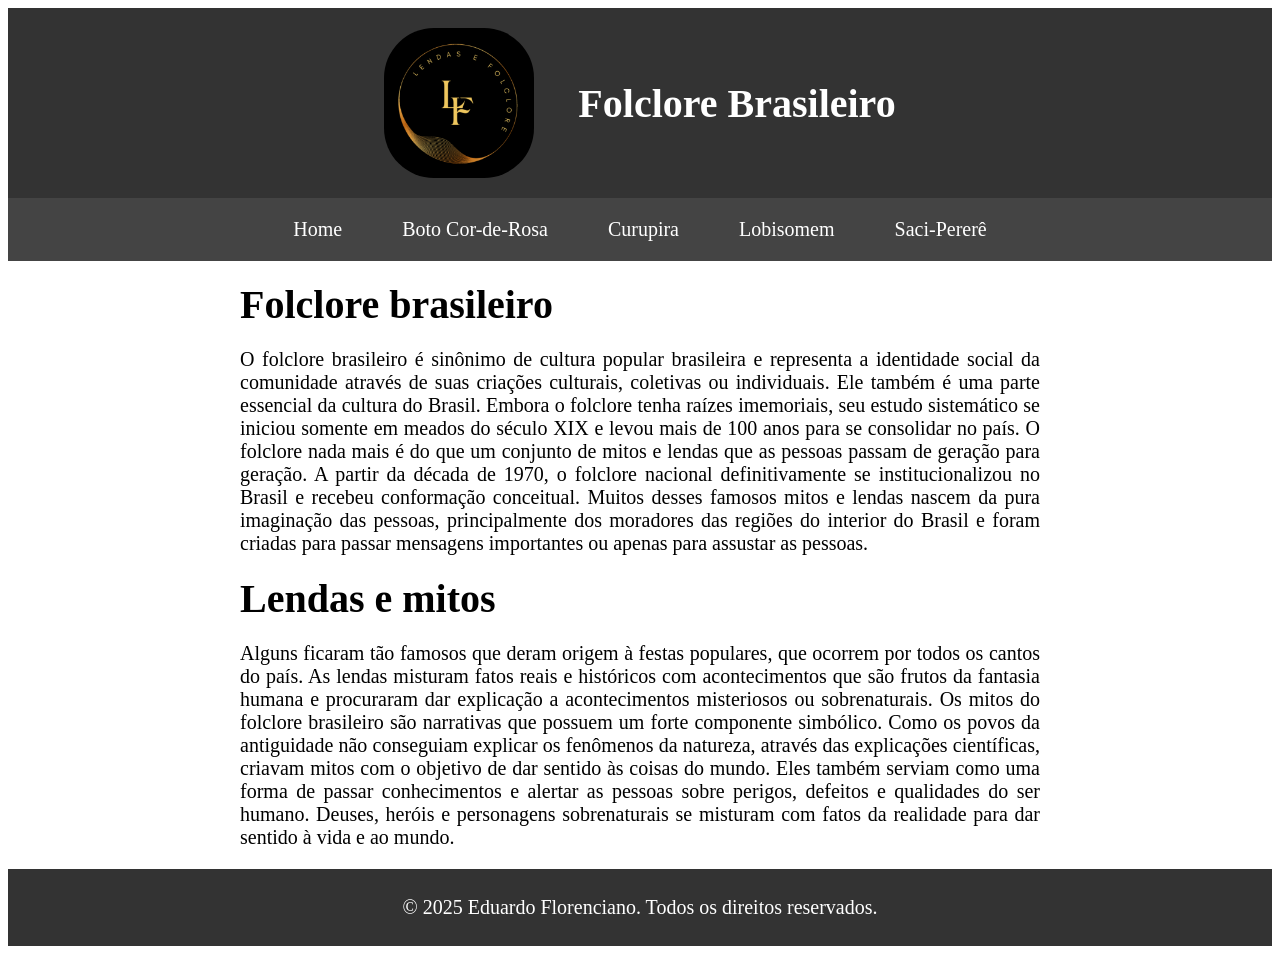
<file: index.html>
<!DOCTYPE html>
<html lang="pt-br">

<head>
  <meta charset="UTF-8">
  <meta name="viewport" content="width=device-width, initial-scale=1.0">
  <title>Folclore Brasileiro</title>
  <link rel="stylesheet" href="assets/css/style.css">
</head>

<body>
  <header>
    <img src="assets/images/logo.png" alt="Imagem da logo do site" width="150" height="150" class="logo">
    <h1 class="titulo">Folclore Brasileiro</h1>
  </header>
  <nav>
    <ul>
      <li><a href="#">Home</a></li>
      <li><a href="boto.html">Boto Cor-de-Rosa</a></li>
      <li><a href="curupira.html">Curupira</a></li>
      <li><a href="lobisomem.html">Lobisomem</a></li>
      <li><a href="saci.html">Saci-Pererê</a></li>
    </ul>
  </nav>
  <main>
    <section>
      <h1>Folclore brasileiro</h1>
      <p>O folclore brasileiro é sinônimo de cultura popular brasileira e representa a identidade social da comunidade
        através de suas criações culturais, coletivas ou individuais. Ele também é uma parte essencial da cultura do
        Brasil. Embora o folclore tenha raízes imemoriais, seu estudo sistemático se iniciou somente em meados do século
        XIX e levou mais de 100 anos para se consolidar no país. O folclore nada mais é do que um conjunto de mitos e
        lendas que as pessoas passam de geração para geração. A partir da década de 1970, o folclore nacional
        definitivamente se institucionalizou no Brasil e recebeu conformação conceitual. Muitos desses famosos mitos e
        lendas nascem da pura imaginação das pessoas, principalmente dos moradores das regiões do interior do Brasil e
        foram criadas para passar mensagens importantes ou apenas para assustar as pessoas.</p>
    </section>
    <section>
      <h1>Lendas e mitos</h1>
      <p>Alguns ficaram tão famosos que deram origem à festas populares, que ocorrem por todos os cantos do país. As
        lendas misturam fatos reais e históricos com acontecimentos que são frutos da fantasia humana e procuraram dar
        explicação a acontecimentos misteriosos ou sobrenaturais. Os mitos do folclore brasileiro são narrativas que
        possuem um forte componente simbólico. Como os povos da antiguidade não conseguiam explicar os fenômenos da
        natureza, através das explicações científicas, criavam mitos com o objetivo de dar sentido às coisas do mundo.
        Eles também serviam como uma forma de passar conhecimentos e alertar as pessoas sobre perigos, defeitos e
        qualidades do ser humano. Deuses, heróis e personagens sobrenaturais se misturam com fatos da realidade para dar
        sentido à vida e ao mundo.</p>
    </section>
  </main>
  <footer>
    <p>&copy; 2025 Eduardo Florenciano. Todos os direitos reservados.</p>
  </footer>
</body>

</html>
</file>
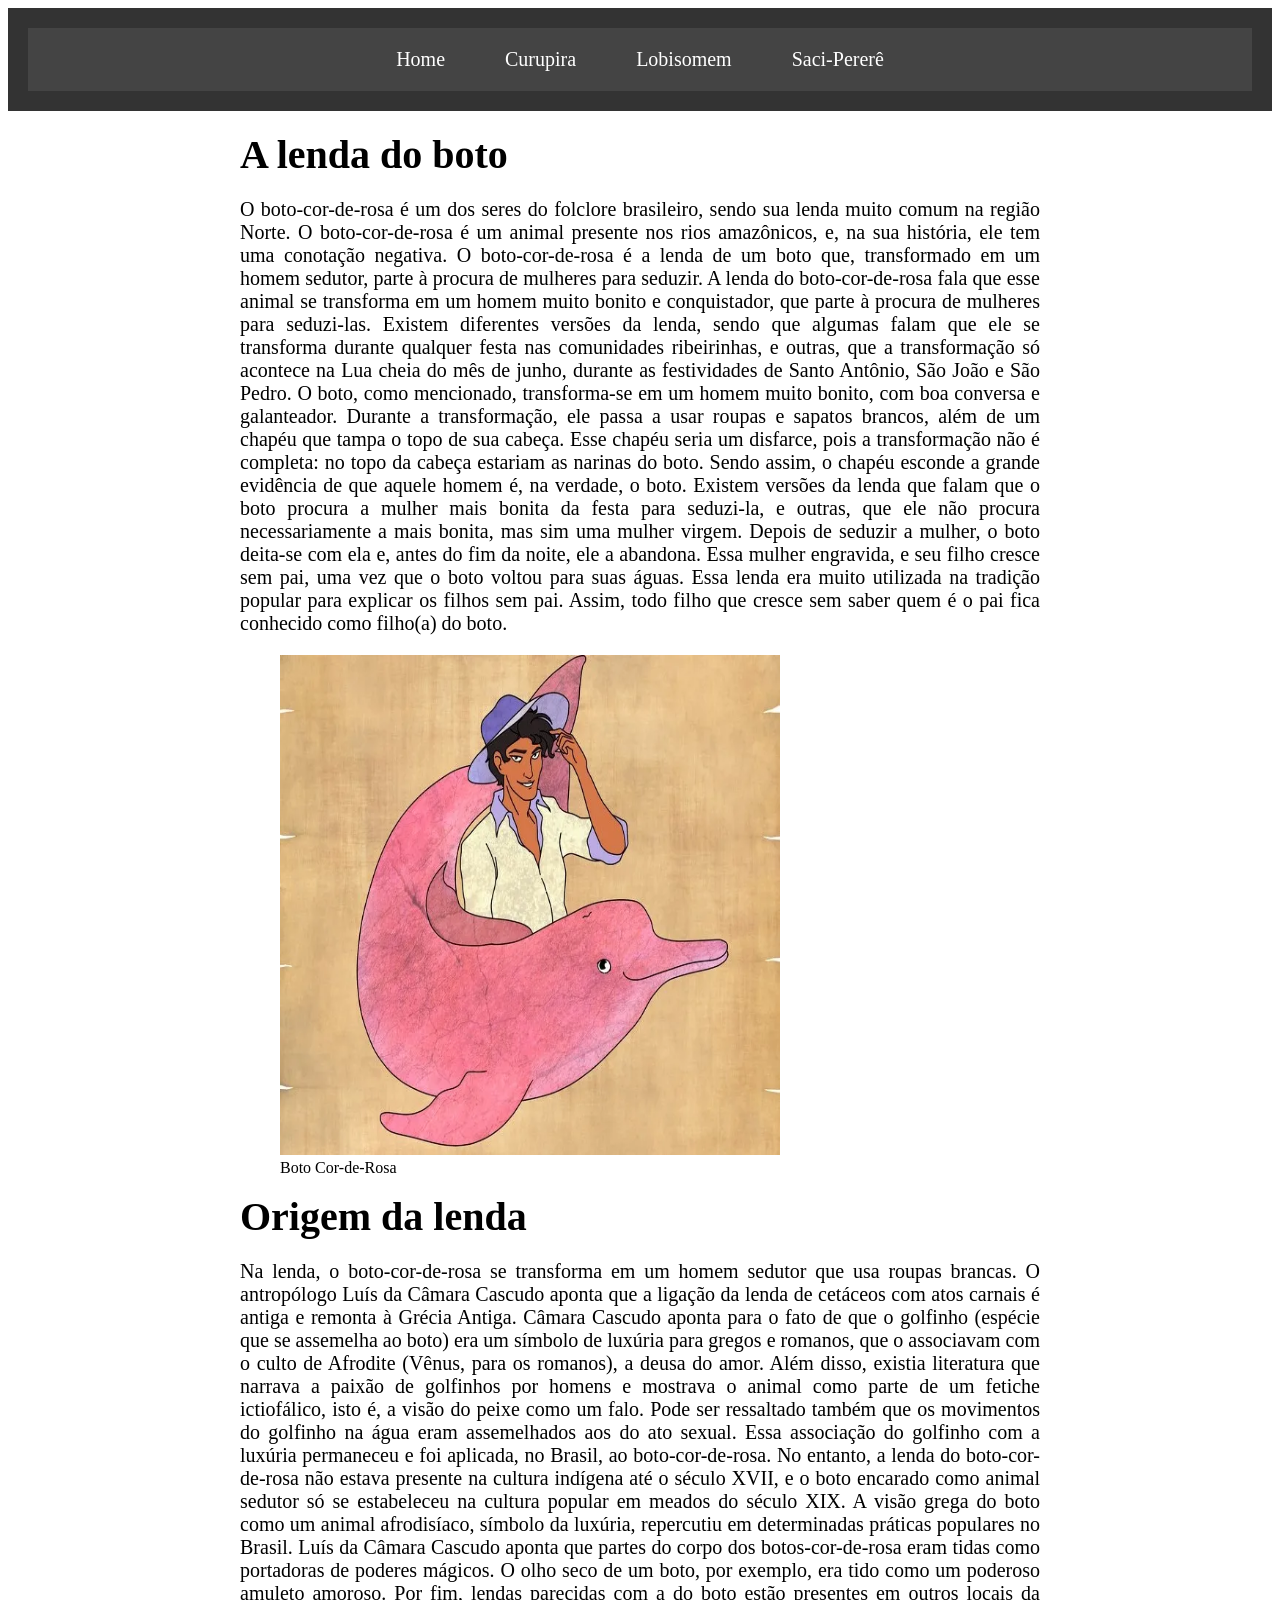
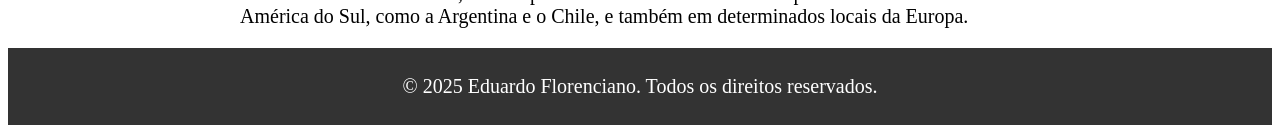
<file: boto.html>
<!DOCTYPE html>
<html lang="pt-br">

<head>
  <meta charset="UTF-8">
  <meta http-equiv="X-UA-Compatible" content="IE=edge">
  <meta name="viewport" content="width=device-width, initial-scale=1.0">
  <title>Boto Cor-de-Rosa | Folclore Brasileiro</title>
  <link rel="stylesheet" href="assets/css/style.css" />
</head>

<body>
  <header>
    <nav>
      <ul>
        <li><a href="index.html">Home</a></li>
        <li><a href="curupira.html">Curupira</a></li>
        <li><a href="lobisomem.html">Lobisomem</a></li>
        <li><a href="saci.html">Saci-Pererê</a></li>
      </ul>
    </nav>
  </header>
  <main>
    <section>
      <h1>A lenda do boto</h1>
      <p>O boto-cor-de-rosa é um dos seres do folclore brasileiro, sendo sua lenda muito comum na região Norte. O
        boto-cor-de-rosa é um animal presente nos rios amazônicos, e, na sua história, ele tem uma conotação negativa. O
        boto-cor-de-rosa é a lenda de um boto que, transformado em um homem sedutor, parte à procura de mulheres para
        seduzir. A lenda do boto-cor-de-rosa fala que esse animal se transforma em um homem muito bonito e conquistador,
        que parte à procura de mulheres para seduzi-las. Existem diferentes versões da lenda, sendo que algumas falam
        que ele se transforma durante qualquer festa nas comunidades ribeirinhas, e outras, que a transformação só
        acontece na Lua cheia do mês de junho, durante as festividades de Santo Antônio, São João e São Pedro. O boto,
        como mencionado, transforma-se em um homem muito bonito, com boa conversa e galanteador. Durante a
        transformação, ele passa a usar roupas e sapatos brancos, além de um chapéu que tampa o topo de sua cabeça. Esse
        chapéu seria um disfarce, pois a transformação não é completa: no topo da cabeça estariam as narinas do boto.
        Sendo assim, o chapéu esconde a grande evidência de que aquele homem é, na verdade, o boto. Existem versões da
        lenda que falam que o boto procura a mulher mais bonita da festa para seduzi-la, e outras, que ele não procura
        necessariamente a mais bonita, mas sim uma mulher virgem. Depois de seduzir a mulher, o boto deita-se com ela e,
        antes do fim da noite, ele a abandona. Essa mulher engravida, e seu filho cresce sem pai, uma vez que o boto
        voltou para suas águas. Essa lenda era muito utilizada na tradição popular para explicar os filhos sem pai.
        Assim, todo filho que cresce sem saber quem é o pai fica conhecido como filho(a) do boto.</p>
      <figure>
        <img src="assets/images/boto.webp" alt="Imagem do Boto Cor-de-Rosa" title="Imagem do Boto Cor-de-Rosa"
          class="imagemBotoRosa">
        <figcaption>Boto Cor-de-Rosa</figcaption>
      </figure>
    </section>
    <section>
      <h1>Origem da lenda</h1>
      <p>Na lenda, o boto-cor-de-rosa se transforma em um homem sedutor que usa roupas brancas. O antropólogo Luís da
        Câmara Cascudo aponta que a ligação da lenda de cetáceos com atos carnais é antiga e remonta à Grécia Antiga.
        Câmara Cascudo aponta para o fato de que o golfinho (espécie que se assemelha ao boto) era um símbolo de luxúria
        para gregos e romanos, que o associavam com o culto de Afrodite (Vênus, para os romanos), a deusa do amor. Além
        disso, existia literatura que narrava a paixão de golfinhos por homens e mostrava o animal como parte de um
        fetiche ictiofálico, isto é, a visão do peixe como um falo. Pode ser ressaltado também que os movimentos do
        golfinho na água eram assemelhados aos do ato sexual. Essa associação do golfinho com a luxúria permaneceu e foi
        aplicada, no Brasil, ao boto-cor-de-rosa. No entanto, a lenda do boto-cor-de-rosa não estava presente na cultura
        indígena até o século XVII, e o boto encarado como animal sedutor só se estabeleceu na cultura popular em meados
        do século XIX. A visão grega do boto como um animal afrodisíaco, símbolo da luxúria, repercutiu em determinadas
        práticas populares no Brasil. Luís da Câmara Cascudo aponta que partes do corpo dos botos-cor-de-rosa eram tidas
        como portadoras de poderes mágicos. O olho seco de um boto, por exemplo, era tido como um poderoso amuleto
        amoroso. Por fim, lendas parecidas com a do boto estão presentes em outros locais da América do Sul, como a
        Argentina e o Chile, e também em determinados locais da Europa.</p>
    </section>
  </main>
  <footer>
    <p>&copy; 2025 Eduardo Florenciano. Todos os direitos reservados.</p>
  </footer>
</body>

</html>
</file>
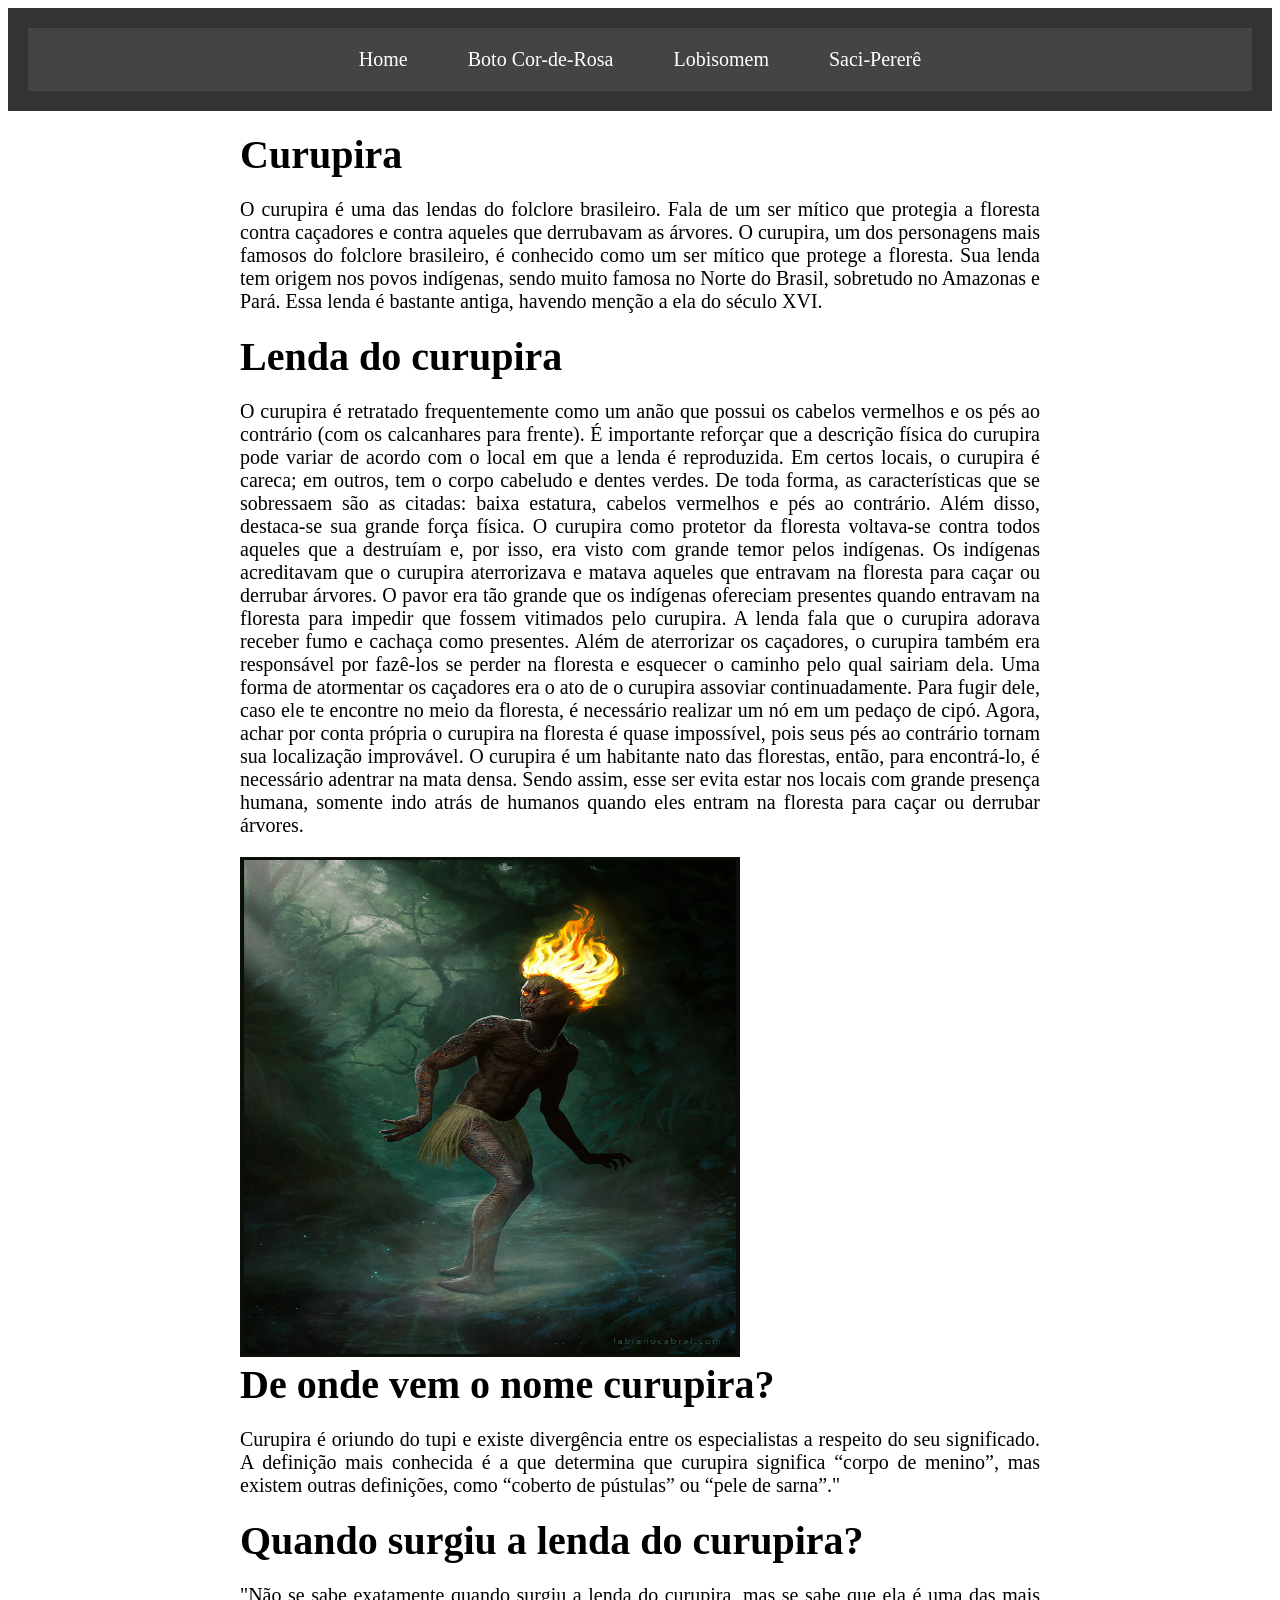
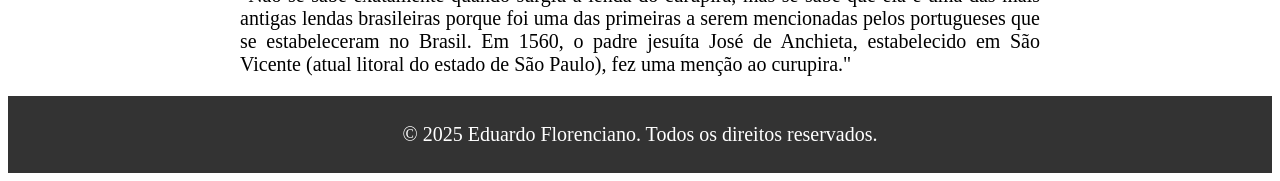
<file: curupira.html>
<!DOCTYPE html>
<html lang="pt-br">

<head>
  <meta charset="UTF-8">
  <meta http-equiv="X-UA-Compatible" content="IE=edge">
  <meta name="viewport" content="width=device-width, initial-scale=1.0">
  <title>Curupira | Folclore Brasileiro</title>
  <link rel="stylesheet" href="assets/css/style.css">
</head>

<body>
  <header>
    <nav>
      <ul>
        <li><a href="index.html">Home</a></li>
        <li><a href="boto.html">Boto Cor-de-Rosa</a></li>
        <li><a href="lobisomem.html">Lobisomem</a></li>
        <li><a href="saci.html">Saci-Pererê</a></li>
      </ul>
    </nav>
  </header>
  <main>
    <section>
      <h1>Curupira</h1>
      <p>O curupira é uma das lendas do folclore brasileiro. Fala de um ser mítico que protegia a floresta contra
        caçadores e contra aqueles que derrubavam as árvores. O curupira, um dos personagens mais famosos do folclore
        brasileiro, é conhecido como um ser mítico que protege a floresta. Sua lenda tem origem nos povos indígenas,
        sendo muito famosa no Norte do Brasil, sobretudo no Amazonas e Pará. Essa lenda é bastante antiga, havendo
        menção a ela do século XVI.</p>
    </section>

    <section>
      <h1>Lenda do curupira</h1>
      <p>O curupira é retratado frequentemente como um anão que possui os cabelos vermelhos e os pés ao contrário (com
        os calcanhares para frente). É importante reforçar que a descrição física do curupira pode variar de acordo com
        o local em que a lenda é reproduzida. Em certos locais, o curupira é careca; em outros, tem o corpo cabeludo e
        dentes verdes. De toda forma, as características que se sobressaem são as citadas: baixa estatura, cabelos
        vermelhos e pés ao contrário. Além disso, destaca-se sua grande força física. O curupira como protetor da
        floresta voltava-se contra todos aqueles que a destruíam e, por isso, era visto com grande temor pelos
        indígenas. Os indígenas acreditavam que o curupira aterrorizava e matava aqueles que entravam na floresta para
        caçar ou derrubar árvores. O pavor era tão grande que os indígenas ofereciam presentes quando entravam na
        floresta para impedir que fossem vitimados pelo curupira. A lenda fala que o curupira adorava receber fumo e
        cachaça como presentes. Além de aterrorizar os caçadores, o curupira também era responsável por fazê-los se
        perder na floresta e esquecer o caminho pelo qual sairiam dela. Uma forma de atormentar os caçadores era o ato
        de o curupira assoviar continuadamente. Para fugir dele, caso ele te encontre no meio da floresta, é necessário
        realizar um nó em um pedaço de cipó. Agora, achar por conta própria o curupira na floresta é quase impossível,
        pois seus pés ao contrário tornam sua localização improvável. O curupira é um habitante nato das florestas,
        então, para encontrá-lo, é necessário adentrar na mata densa. Sendo assim, esse ser evita estar nos locais com
        grande presença humana, somente indo atrás de humanos quando eles entram na floresta para caçar ou derrubar
        árvores.</p>

      <img src="assets/images/curupira2.jpg" alt="imagem do curupira" class="foto3">
    </section>

    <section>
      <h1>De onde vem o nome curupira?</h1>
      <p>Curupira é oriundo do tupi e existe divergência entre os especialistas a respeito do seu significado. A
        definição
        mais conhecida é a que determina que curupira significa “corpo de menino”, mas existem outras definições, como
        “coberto de pústulas” ou “pele de sarna”."</p>
    </section>

    <section>
      <h1>Quando surgiu a lenda do curupira?</h1>
      <p>"Não se sabe exatamente quando surgiu a lenda do curupira, mas se sabe que ela é uma das mais antigas lendas
        brasileiras porque foi uma das primeiras a serem mencionadas pelos portugueses que se estabeleceram no Brasil.
        Em
        1560, o padre jesuíta José de Anchieta, estabelecido em São Vicente (atual litoral do estado de São Paulo), fez
        uma menção ao curupira."</p>
    </section>
  </main>
  <footer>
    <p>&copy; 2025 Eduardo Florenciano. Todos os direitos reservados.</p>
  </footer>
</body>

</html>
</file>
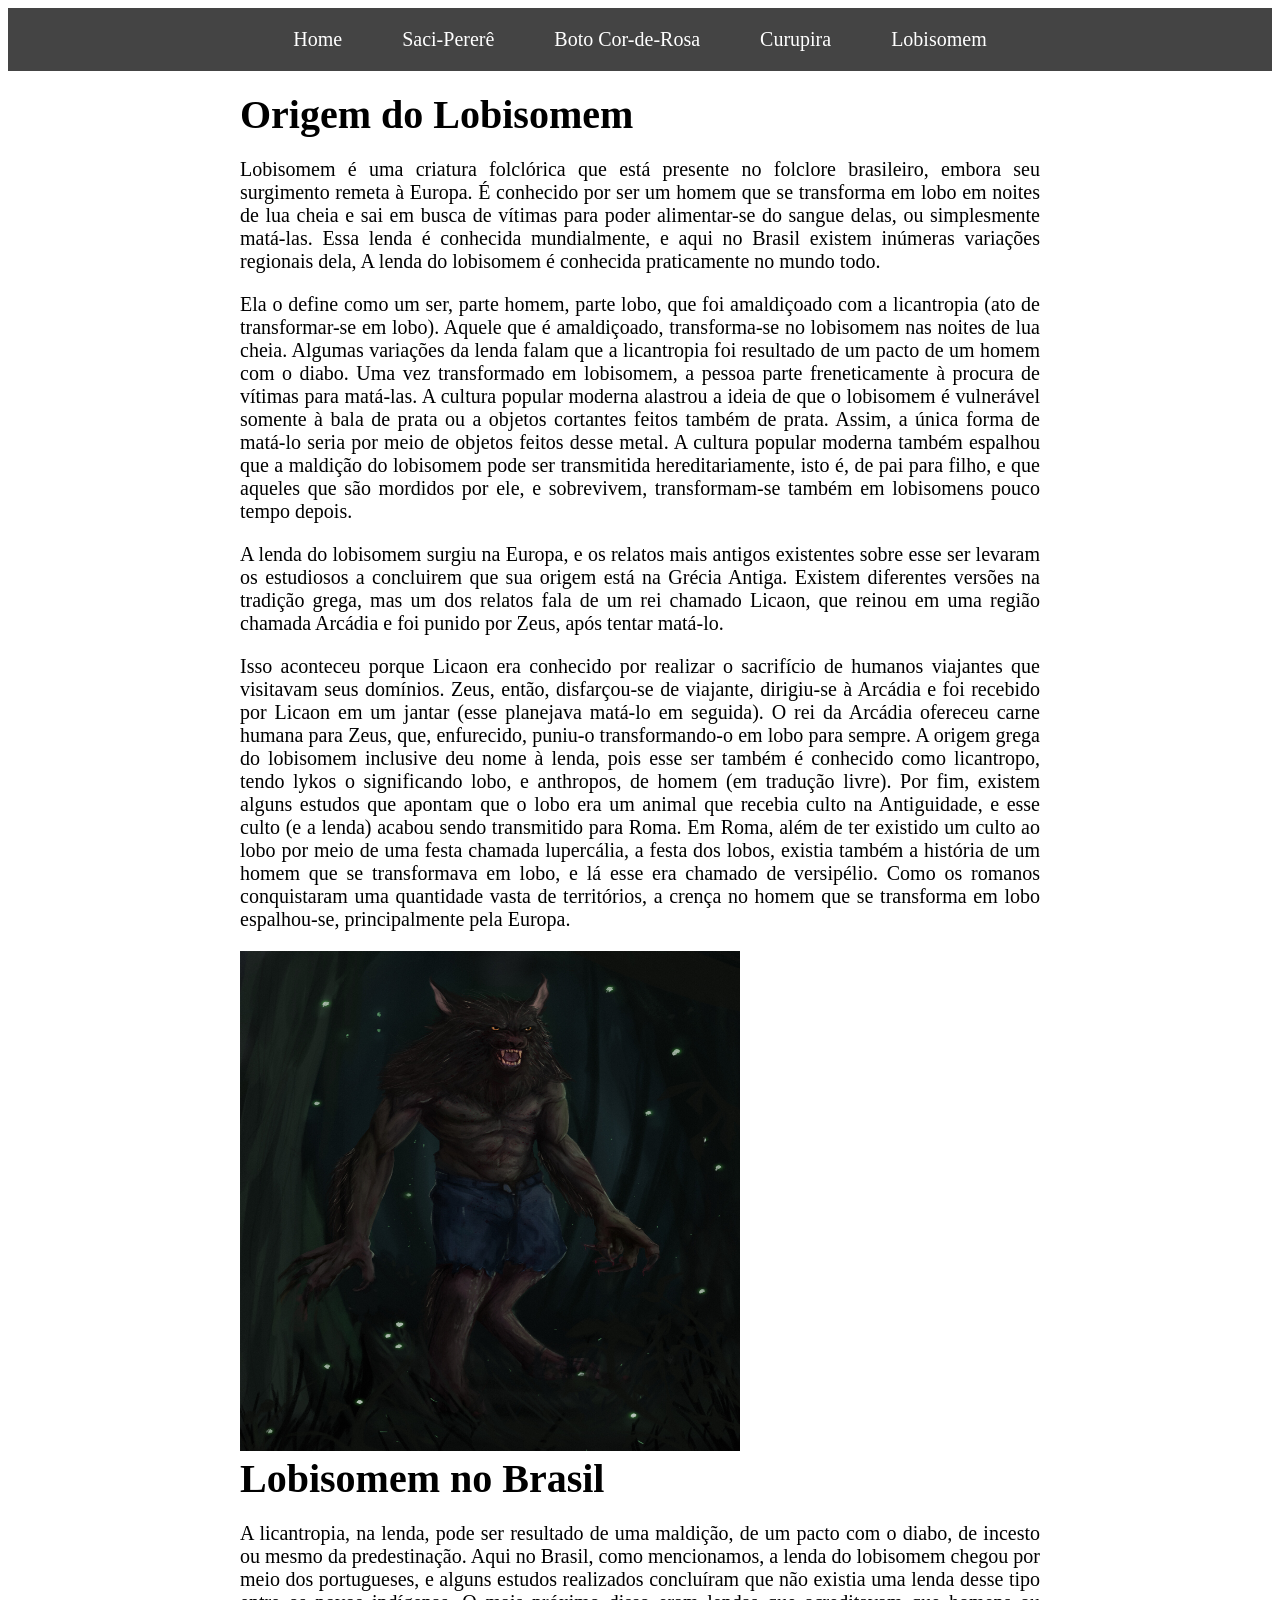
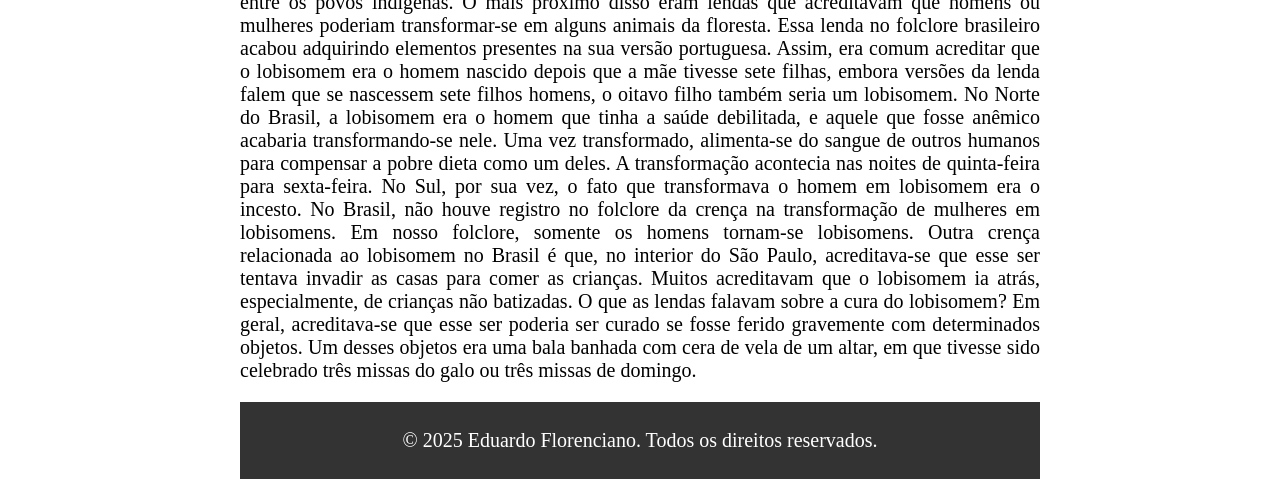
<file: lobisomem.html>
<!DOCTYPE html>
<html lang="pt-br">

<head>
  <meta charset="UTF-8">
  <meta http-equiv="X-UA-Compatible" content="IE=edge">
  <meta name="viewport" content="width=device-width, initial-scale=1.0">
  <link rel="stylesheet" href="assets/css/style.css" />
  <title>Lobisomem</title>
</head>
<nav>
  <ul>
    <li><a href="index.html">Home</a></li>
    <li><a href="saci.html">Saci-Pererê</a></li>
    <li><a href="boto.html">Boto Cor-de-Rosa</a></li>
    <li><a href="curupira.html">Curupira</a></li>
    <li><a href="lobisomem.html">Lobisomem</a></li>
  </ul>
</nav>
<main>

  <body>
    <h1>Origem do Lobisomem</h1>
    <p>Lobisomem é uma criatura folclórica que está presente no folclore brasileiro, embora seu surgimento remeta à
      Europa. É conhecido por ser um homem que se transforma em lobo em noites de lua cheia e sai em busca de vítimas
      para poder alimentar-se do sangue delas, ou simplesmente matá-las. Essa lenda é conhecida mundialmente, e aqui no
      Brasil existem inúmeras variações regionais dela, A lenda do lobisomem é conhecida praticamente no mundo todo.
    </p>
    <p>Ela o define como um ser, parte homem, parte lobo, que foi amaldiçoado com a licantropia (ato de transformar-se
      em lobo). Aquele que é amaldiçoado, transforma-se no lobisomem nas noites de lua cheia. Algumas variações da lenda
      falam que a licantropia foi resultado de um pacto de um homem com o diabo. Uma vez transformado em lobisomem, a
      pessoa parte freneticamente à procura de vítimas para matá-las. A cultura popular moderna alastrou a ideia de que
      o lobisomem é vulnerável somente à bala de prata ou a objetos cortantes feitos também de prata. Assim, a única
      forma de matá-lo seria por meio de objetos feitos desse metal. A cultura popular moderna também espalhou que a
      maldição do lobisomem pode ser transmitida hereditariamente, isto é, de pai para filho, e que aqueles que são
      mordidos por ele, e sobrevivem, transformam-se também em lobisomens pouco tempo depois.</p>
    <p>
      A lenda do lobisomem surgiu na Europa, e os relatos mais antigos existentes sobre esse ser levaram os estudiosos a
      concluirem que sua origem está na Grécia Antiga. Existem diferentes versões na tradição grega, mas um dos relatos
      fala de um rei chamado Licaon, que reinou em uma região chamada Arcádia e foi punido por Zeus, após tentar
      matá-lo.</p>

    <p>Isso aconteceu porque Licaon era conhecido por realizar o sacrifício de humanos viajantes que visitavam seus
      domínios. Zeus, então, disfarçou-se de viajante, dirigiu-se à Arcádia e foi recebido por Licaon em um jantar (esse
      planejava matá-lo em seguida). O rei da Arcádia ofereceu carne humana para Zeus, que, enfurecido, puniu-o
      transformando-o em lobo para sempre.

      A origem grega do lobisomem inclusive deu nome à lenda, pois esse ser também é conhecido como licantropo, tendo
      lykos o significando lobo, e anthropos, de homem (em tradução livre). Por fim, existem alguns estudos que apontam
      que o lobo era um animal que recebia culto na Antiguidade, e esse culto (e a lenda) acabou sendo transmitido para
      Roma.

      Em Roma, além de ter existido um culto ao lobo por meio de uma festa chamada lupercália, a festa dos lobos,
      existia também a história de um homem que se transformava em lobo, e lá esse era chamado de versipélio. Como os
      romanos conquistaram uma quantidade vasta de territórios, a crença no homem que se transforma em lobo espalhou-se,
      principalmente pela Europa.</p>

    <img src="assets/images/lobisomem2.jpg" alt="imagem do lobisomem" class="foto2">

    <h1>Lobisomem no Brasil</h1>
    <p>A licantropia, na lenda, pode ser resultado de uma maldição, de um pacto com o diabo, de incesto ou mesmo da
      predestinação.
      Aqui no Brasil, como mencionamos, a lenda do lobisomem chegou por meio dos portugueses, e alguns estudos
      realizados concluíram que não existia uma lenda desse tipo entre os povos indígenas. O mais próximo disso eram
      lendas que acreditavam que homens ou mulheres poderiam transformar-se em alguns animais da floresta.

      Essa lenda no folclore brasileiro acabou adquirindo elementos presentes na sua versão portuguesa. Assim, era comum
      acreditar que o lobisomem era o homem nascido depois que a mãe tivesse sete filhas, embora versões da lenda falem
      que se nascessem sete filhos homens, o oitavo filho também seria um lobisomem.

      No Norte do Brasil, a lobisomem era o homem que tinha a saúde debilitada, e aquele que fosse anêmico acabaria
      transformando-se nele. Uma vez transformado, alimenta-se do sangue de outros humanos para compensar a pobre dieta
      como um deles. A transformação acontecia nas noites de quinta-feira para sexta-feira.

      No Sul, por sua vez, o fato que transformava o homem em lobisomem era o incesto. No Brasil, não houve registro no
      folclore da crença na transformação de mulheres em lobisomens. Em nosso folclore, somente os homens tornam-se
      lobisomens.

      Outra crença relacionada ao lobisomem no Brasil é que, no interior do São Paulo, acreditava-se que esse ser
      tentava invadir as casas para comer as crianças. Muitos acreditavam que o lobisomem ia atrás, especialmente, de
      crianças não batizadas.

      O que as lendas falavam sobre a cura do lobisomem? Em geral, acreditava-se que esse ser poderia ser curado se
      fosse ferido gravemente com determinados objetos. Um desses objetos era uma bala banhada com cera de vela de um
      altar, em que tivesse sido celebrado três missas do galo ou três missas de domingo.</p>

    <footer>
      <p>&copy; 2025 Eduardo Florenciano. Todos os direitos reservados.</p>
    </footer>
  </body>
</main>

</html>
</file>
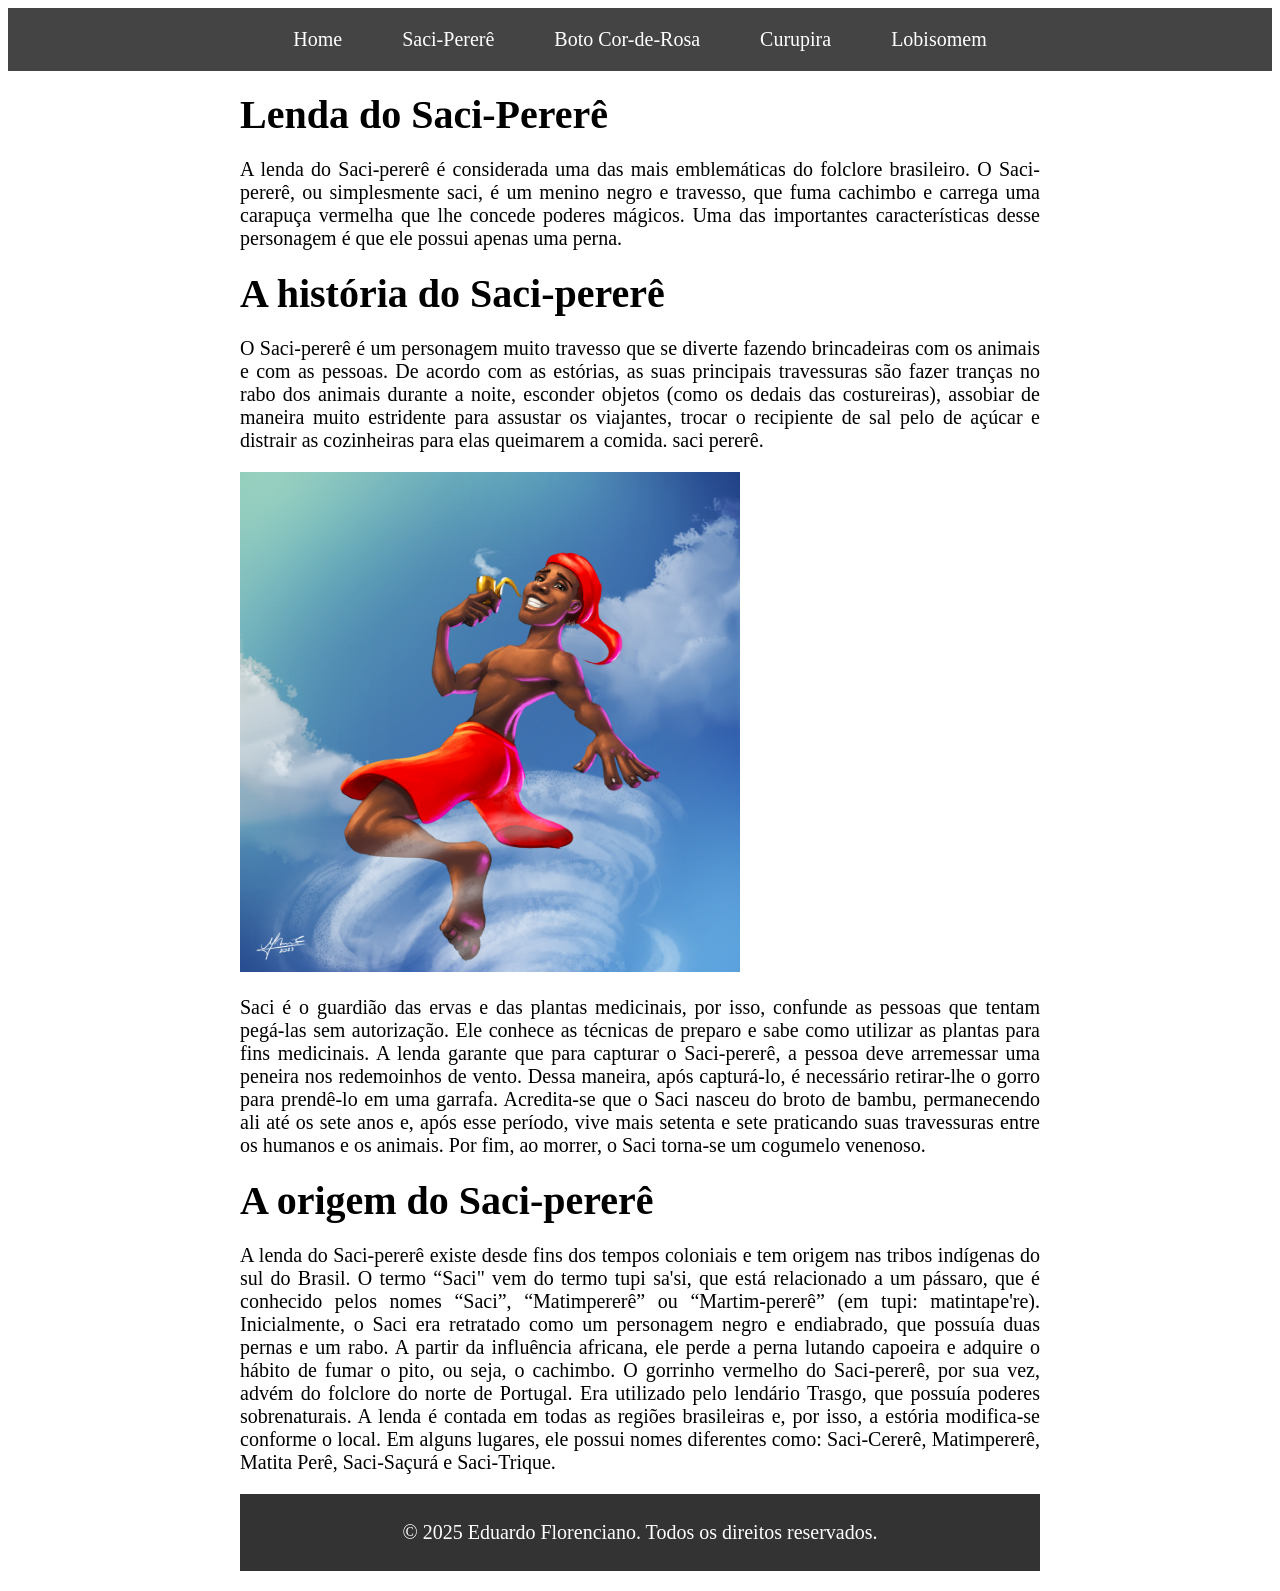
<file: saci.html>
<!DOCTYPE html>
<html lang="pt-br">

<head>
  <meta charset="UTF-8">
  <meta http-equiv="X-UA-Compatible" content="IE=edge">
  <meta name="viewport" content="width=device-width, initial-scale=1.0">
  <link rel="stylesheet" href="assets/css/style.css" />
  <title>Saci-Pererê</title>
</head>
<nav>
  <ul>
    <li><a href="index.html">Home</a></li>
    <li><a href="saci.html">Saci-Pererê</a></li>
    <li><a href="boto.html">Boto Cor-de-Rosa</a></li>
    <li><a href="curupira.html">Curupira</a></li>
    <li><a href="lobisomem.html">Lobisomem</a></li>
  </ul>
</nav>
<main>
  <h1>Lenda do Saci-Pererê</h1>

  <body>
    <p>A lenda do Saci-pererê é considerada uma das mais emblemáticas do folclore brasileiro.
      O Saci-pererê, ou simplesmente saci, é um menino negro e travesso, que fuma cachimbo e carrega uma carapuça
      vermelha que lhe concede poderes mágicos.
      Uma das importantes características desse personagem é que ele possui apenas uma perna.</p>

    <h1>A história do Saci-pererê</h1>

    <p>O Saci-pererê é um personagem muito travesso que se diverte fazendo brincadeiras com os animais e com as pessoas.
      De acordo com as estórias, as suas principais travessuras são fazer tranças no rabo dos animais durante a noite,
      esconder objetos (como os dedais das costureiras), assobiar de maneira muito estridente para assustar os
      viajantes, trocar o recipiente de sal pelo de açúcar e distrair as cozinheiras para elas queimarem a comida.
      saci pererê.</p>

    <img src="assets/images/saci2.jpg" alt="imagem do saci perere" class="foto1">

    <p>Saci é o guardião das ervas e das plantas medicinais, por isso, confunde as pessoas que tentam pegá-las sem
      autorização. Ele conhece as técnicas de preparo e sabe como utilizar as plantas para fins medicinais.
      A lenda garante que para capturar o Saci-pererê, a pessoa deve arremessar uma peneira nos redemoinhos de vento.
      Dessa maneira, após capturá-lo, é necessário retirar-lhe o gorro para prendê-lo em uma garrafa.
      Acredita-se que o Saci nasceu do broto de bambu, permanecendo ali até os sete anos e, após esse período, vive mais
      setenta e sete praticando suas travessuras entre os humanos e os animais.
      Por fim, ao morrer, o Saci torna-se um cogumelo venenoso.</p>

    <h1>A origem do Saci-pererê</h1>

    <p>A lenda do Saci-pererê existe desde fins dos tempos coloniais e tem origem nas tribos indígenas do sul do Brasil.
      O termo “Saci" vem do termo tupi sa'si, que está relacionado a um pássaro, que é conhecido pelos nomes “Saci”,
      “Matimpererê” ou “Martim-pererê” (em tupi: matintape're).
      Inicialmente, o Saci era retratado como um personagem negro e endiabrado, que possuía duas pernas e um rabo.
      A partir da influência africana, ele perde a perna lutando capoeira e adquire o hábito de fumar o pito, ou seja, o
      cachimbo.
      O gorrinho vermelho do Saci-pererê, por sua vez, advém do folclore do norte de Portugal. Era utilizado pelo
      lendário Trasgo, que possuía poderes sobrenaturais.
      A lenda é contada em todas as regiões brasileiras e, por isso, a estória modifica-se conforme o local. Em alguns
      lugares, ele possui nomes diferentes como: Saci-Cererê, Matimpererê, Matita Perê, Saci-Saçurá e Saci-Trique.</p>

    <footer>
      <p>&copy; 2025 Eduardo Florenciano. Todos os direitos reservados.</p>
    </footer>
  </body>
</main>

</html>
</file>
<file: assets/css/style.css>
header {
  background-color: #333;
  color: #fff;
  padding: 20px;
  text-align: center;
}

h1 {
  font-size: 40px;
  margin: 0;
}

nav {
  background-color: #444;
  padding: 20px;
}

nav ul {
  display: flex;
  font-size: 20px;
  justify-content: center;
  list-style: none;
  margin: 0;
  padding: 0;
}

nav li {
  margin: 0 30px;
}

nav a {
  color: #fff;
  text-decoration: none;
}

main {
  margin: 20px auto;
  max-width: 800px;
  padding: 0 20px;
  text-align: justify;
}

footer {
  background-color: #333;
  color: #fff;
  padding: 7px;
  text-align: center;
}

p {
  font-size: 20px;
}

.logo, .titulo {
  display: inline-block;
  vertical-align: middle;
}

.logo {
  border-radius: 50px;
  margin-right: 40px;
}

.foto1 {
  height: 500px;
  width: 500px;
}

.foto2 {
  height: 500px;
  width: 500px;
}

.foto3 {
  height: 500px;
  width: 500px;
}

.imagemBotoRosa {
  height: 500px;
  width: 500px;
}
</file>
